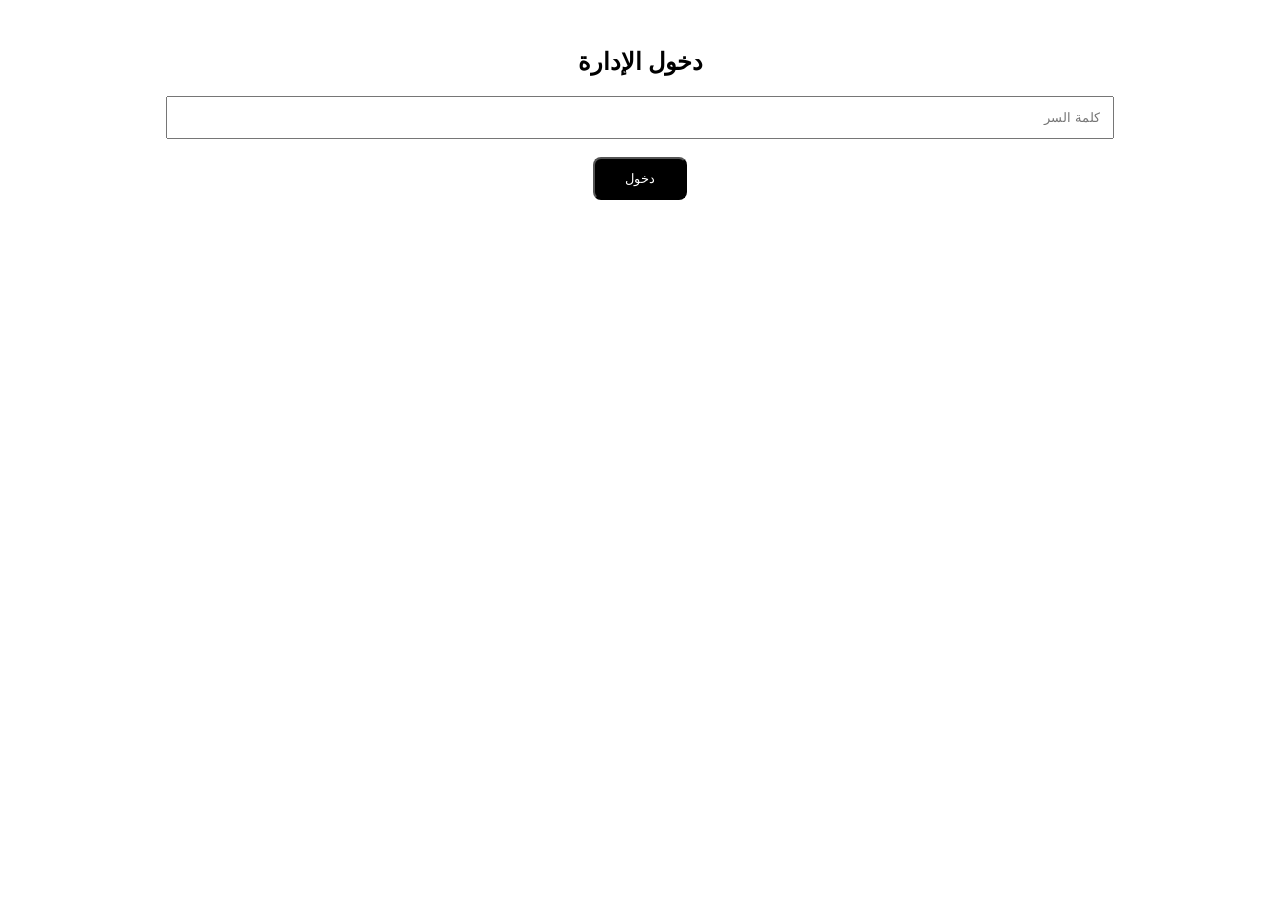
<file: templates/login.html>
<html dir="rtl"><head><meta charset="utf-8"><meta name="viewport" content="width=device-width, initial-scale=1"></head>
<body style="font-family:Tahoma;text-align:center;padding:40px" dir="rtl">
<h2>دخول الإدارة</h2><form method="post"><input name="password" type="password" placeholder="كلمة السر" style="padding:12px;width:80%"><br><br><button style="padding:12px 30px;background:black;color:white;border-radius:8px">دخول</button></form>
</body></html>
</file>
